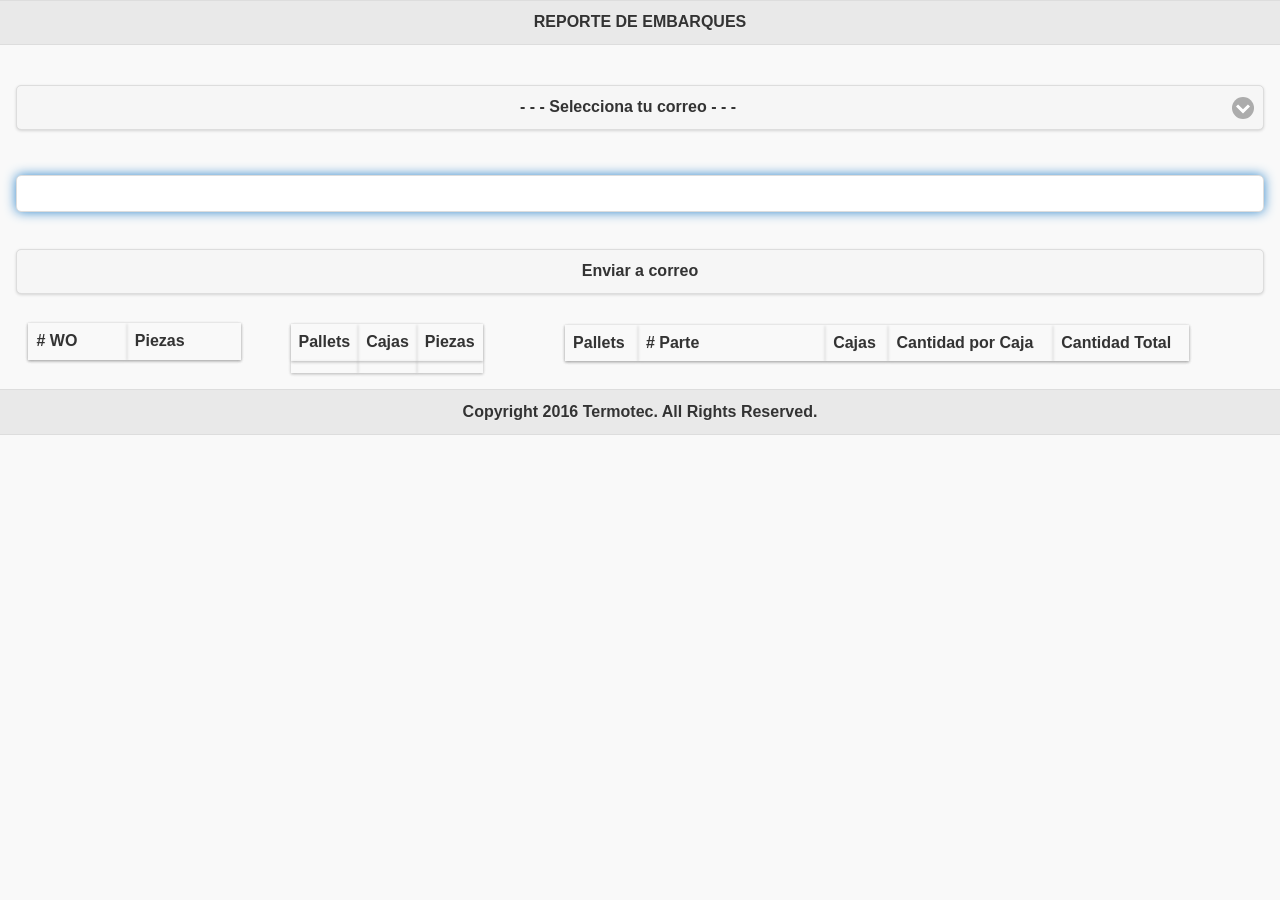
<file: index.html>
<!DOCTYPE html>
<html lang="en">
<head>
	<meta charset="UTF-8">
	<meta name="viewport" content="width=device-width, initial-scale=1.0"/>
	<meta http-equiv="X-UA-Compatible" content="ie=edge">
	
	<title>Inventory Shipments</title>
	
	<script type="text/javascript" src="js/jquery-1.12.4.min.js"></script>
	<script type="text/javascript" src="js/jquery.mobile-1.4.5.js"></script>
	<script type="text/javascript" src="js/js_script.js"></script>

	<link rel="stylesheet" type="text/css" href="css/style.css"> 
	<link rel="stylesheet" type="text/css" href="css/jquery.mobile-1.4.5.css">
</head>
<body>
	<div data-role="page" id="page">
		<form id="form">
			<div data-role="header">
				<h1>REPORTE DE EMBARQUES</h1>
			</div>

			<div data-role="content" id="content">
				
				<div data-role="fieldcontain" id="divEmails">
					<!--<label for="emails"><b>Enviar formato a: </b></label>-->
					<select id="emails" name="emails" data-native-menu="false">
					  <option value="default">- - - Selecciona tu correo - - -</option>
					  <option value="javier">javier.escudero@emerson.com</option>
					  <option value="omar">omar.guerrero@emerson.com</option>
					  <option value="sergio">sergio.morales@emerson.com</option>
					  <option value="daniel">daniel.hernandez@emerson.com</option>
					  <option value="luis">luis.aguilar@emerson.com</option>
					  <option value="nerit">nerit.paz@emerson.com</option>
					</select><br>
				</div>
				<input type="text" id="scan" name="scan"><br>
				<a href="" data-role="button" id="linkSend">Enviar a correo</a><br>

				<div class="divTables">
					<div class="divDataWO">
						<table id="dataWO" data-role="table" class="ui-responsive ui-shadow">
							<thead class="ui-responsive ui-shadow">
								<tr>
									<th class="ui-responsive ui-shadow"><b># WO</b></th>
									<th class="ui-responsive ui-shadow"><b>Piezas</b></th>
								</tr>
							</thead>
							<tbody id="formatWO">
							</tbody>
						</table>
					</div><br>

					<div class="divTotal">
						<table id="total" data-role="table" class="ui-responsive ui-shadow">
							<thead class="ui-responsive ui-shadow">
								<tr>
									<th class="ui-responsive ui-shadow"><b>Pallets</b></th>
									<th class="ui-responsive ui-shadow"><b>Cajas</b></th>
									<th class="ui-responsive ui-shadow"><b>Piezas</b></th>
								</tr>
							</thead>
							<tbody>
								<tr>
									<td id="totalPallets" class="ui-responsive ui-shadow"></td>
									<td id="totalBoxes" class="ui-responsive ui-shadow"></td>
									<td id="totalPieces" class="ui-responsive ui-shadow"></td>
								</tr>
							</tbody>
						</table>
					</div><br>

					<div class="divData">
						<table id="dataFormat" data-role="table" class="ui-responsive ui-shadow">
							<thead class="ui-responsive ui-shadow">
								<tr>
									<!--<th class="ui-responsive ui-shadow" style="width: 20%;"><b>Id_Pallet</b></th>-->
									<th class="ui-responsive ui-shadow"><b>Pallets</b></th>
									<th class="ui-responsive ui-shadow" style="width: 30%;"><b># Parte</b></th>
									<th class="ui-responsive ui-shadow"><b>Cajas</b></th>
									<th class="ui-responsive ui-shadow"><b>Cantidad por Caja</b></th>
									<th class="ui-responsive ui-shadow"><b>Cantidad Total</b></th>
								</tr>
							</thead>
							<tbody id="format">
							</tbody>
						</table>
					</div>
				</div>
			</div>
			<div data-role="footer">
				<h1>Copyright 2016 Termotec. All Rights Reserved.</h1>
			</div>
		</form>
	</div>
</body>
</html>
</file>
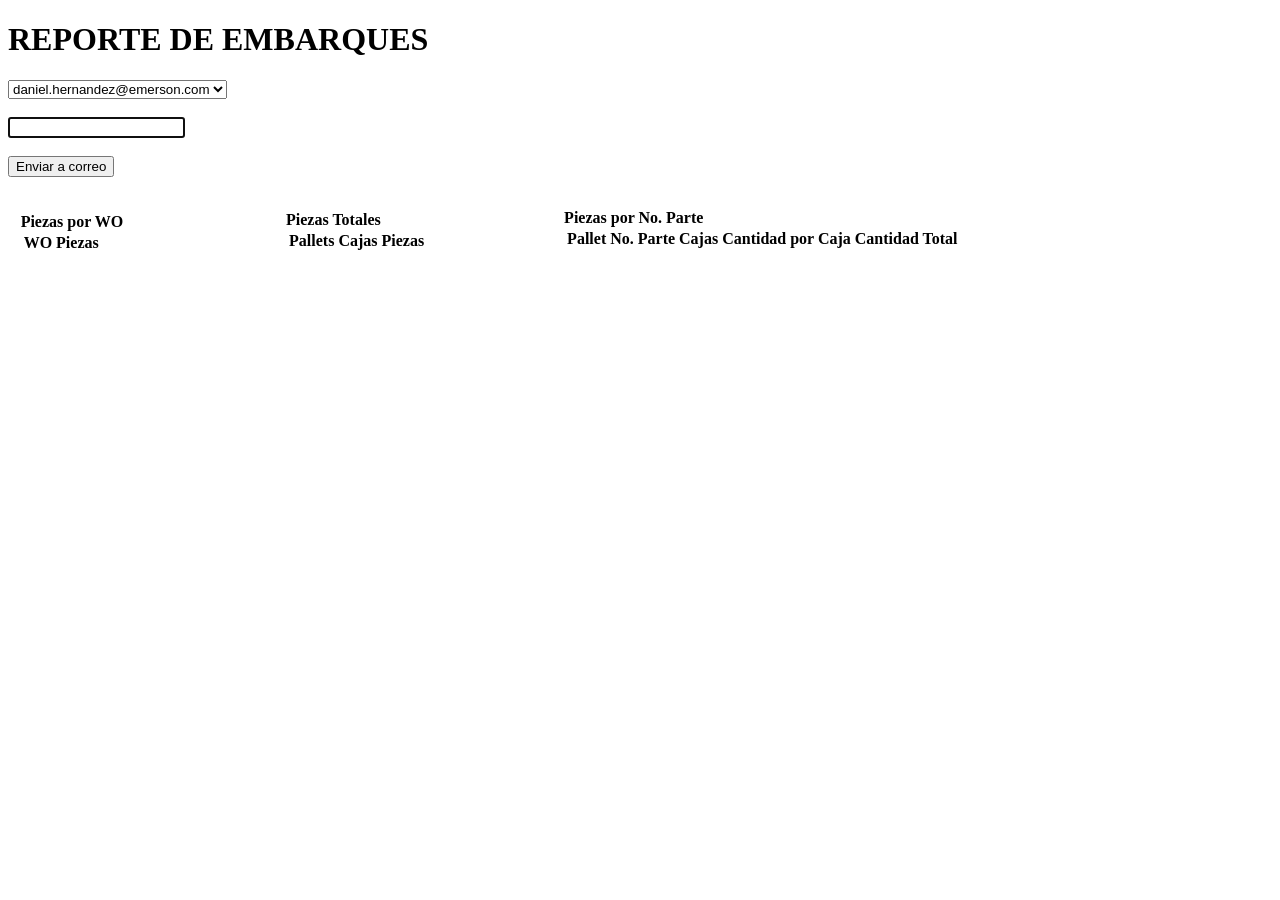
<file: index2.html>
<!DOCTYPE html>
<html lang="en">
<head>
	<meta charset="UTF-8">
	<meta name="viewport" content="width=device-width, initial-scale=1.0"/>
	<title>Inventory Shipments</title>
	<script type="text/javascript" src="js/jquery-1.12.4.min.js"></script>
	<!--<script type="text/javascript" src="js/tableExport.js"></script>
	<script type="text/javascript" src="js/jquery.base64.js"></script>
	<script type="text/javascript" src="js/html2canvas.js"></script>
	<script type="text/javascript" src="js/jspdf/libs/sprintf.js"></script>
	<script type="text/javascript" src="js/jspdf/jspdf.js"></script>
	<script type="text/javascript" src="js/jspdf/libs/base64.js"></script>-->

	<link rel="stylesheet" type="text/css" href="css/style.css">
</head>
<script type="text/javascript">
	$(document).ready(function(){

		$('#scan').focus();

		var array_pallet = new Array(), array_Q = new Array(), array_pN = new Array(), array_WO = new Array();
		var x = 0, pN, pall = array_pallet.length;
		var boxes = 1, boxesNP = 1;
		var partNumb = 0, piecesWO = 0, piecesPN = 0, piecesPNT = 0;
		var bQ = false, bP = false, bW = false;

		$('#form').submit(function() {
			var c = $('#scan').val();
				if (c.charAt(0) == 'T') {
					var pallet = c.substring(1);
					$('#scan').val('');
					if (array_pallet[0] == null) {
						array_pallet.push(pallet);
					} else {
						var index = array_pallet.indexOf(pallet);
						if (index > -1) {
							alert('This pallet number already exists\nTry with other pallet number');
							return false;
						} else {
							array_pallet.push(pallet);
							pall++;
						}
					}
				} if (c.charAt(0) == 'Q') {
					var Q = c.substring(1);
					Q.replace(/0/,'');
					array_Q.push(Q);
					$('#scan').val('');
					bQ = true;
				}
				else if (c.charAt(0) == 'P') {
					pN = c.substring(1);
					$('#scan').val('');
					if (bQ == true) {
						bP = true;
						if (array_pN[0] == null) {
							array_pN.push(pN);
							piecesPN = array_Q[0];
							piecesPNT = array_Q[0];
						} else {
							array_pN.push(pN);
							piecesPN = 0;
							piecesPNT = 0;
							boxesNP = 0;
							for (var i = 0; i < array_pN.length; i++) {
								if (pN == array_pN[i]) {
									piecesPN = parseInt(piecesPN) + parseInt(array_Q[i]);
									boxesNP++;
								} else {
								}
								piecesPNT = parseInt(piecesPNT) + parseInt(array_Q[i]);
							};
						}
					} else {
						alert('WARNING:\nDebes escanear primero la cantidad.');
					}

				} else if (c.charAt(0) == 'W') {
					var WO = c.substring(1);
					$('#scan').val('');
					if (bP == true) {
						bQ = false;
						bP = false;
						if (array_WO[0] == null) {
							array_WO.push(WO);
							piecesWO = array_Q[0];
						} else {
							array_WO.push(WO);
							piecesWO = 0;
							for (var i = 0; i < array_WO.length; i++) {
								if (WO == array_WO[i]) {
									piecesWO = parseInt(piecesWO) + parseInt(array_Q[i]);
								} else {
								}
							};
						}
					} else {
						alert('WARNING:\nDebes escanear primero el numero de parte.');
						return false;
					}
					
					function buscarNP(noParte){
						for (var i = 0; i < array_pN.length; i++) {
							if (noParte == array_pN[i]) {
								return i;
							} else{
							}
						};
					}

					function contarNP(noParte) {
						var cont = 0;
						for (var i = 0; i < array_pN.length; i++) {
							if (noParte == array_pN[i]) {
								cont++;
							} else{
							}
						};
						return cont;
					}

					function buscarWO(wo){
						for (var i = 0; i < array_WO.length; i++) {
							if (wo == array_WO[i]) {
								return i;
							} else{
							}
						};
					}

					function contarWO(wo) {
						var cont = 0;
						for (var i = 0; i < array_WO.length; i++) {
							if (wo == array_WO[i]) {
								cont++;
							} else{
							}
						};
						return cont;
					}

					var pos = buscarNP(pN), cont = contarNP(pN);
					var posWO = buscarWO(WO), contWO = contarWO(WO);

					//Piezas por WO
					for (var i = 0; i < array_WO.length; i++) {
						if (contWO == 1) {
							$('#formatWO').append('<tr><td id="wo_'+posWO+'">'+array_WO[x]+'</td><td id="piezasWO_'+posWO+'">'+parseInt(piecesWO)+'</td></tr>');
							contWO++;
						} else {
							if (WO == array_WO[i]) {
								document.getElementById('wo_'+posWO+'').innerHTML = array_WO[i];
								document.getElementById('piezasWO_'+posWO+'').innerHTML = parseInt(piecesWO);
							} else {
							}
						}
					};

					//Contidad por numero de parte
					for (var i = 0; i < array_pN.length; i++) {
						if (cont == 1) {
							$('#format').append('<tr><td id="pallet_'+pos+'">'+array_pallet[pall]+'</td><td id="parte_'+pos+'">'+array_pN[x]+'</td><td id="boxes_'+pos+'">'+boxesNP+'</td><td id="cantidad_'+pos+'">'+parseInt(array_Q[x])+'</td><td id="piezas_'+pos+'">'+parseInt(piecesPN)+'</td></tr>');
							cont++;
						} else {
							if (pN == array_pN[i]) {
								document.getElementById('pallet_'+pos+'').innerHTML = array_pallet[pall];
								document.getElementById('parte_'+pos+'').innerHTML = array_pN[x];
								document.getElementById('boxes_'+pos+'').innerHTML = boxesNP;
								document.getElementById('cantidad_'+pos+'').innerHTML = parseInt(array_Q[x]);
								document.getElementById('piezas_'+pos+'').innerHTML = parseInt(piecesPN);
							} else {}
						}
					};

					document.getElementById('totalBoxes').innerHTML = boxes;
					document.getElementById('totalPallets').innerHTML = parseInt(pall+1);
					document.getElementById('totalPieces').innerHTML = parseInt(piecesPNT);

					boxes++;
					x++;
				}
			return false;
		});

		$('#saveData').click(function(){
			
			//$('table').tableExport({type:'excel',escape:'false'});
		});
		$('#delete').click(function(){
			/*$('tbody').remove();
			$('#scan').val('');*/
		});

		/*function toJSONLocal (date) {
		    var local = new Date(date);
		    local.setMinutes(date.getMinutes() - date.getTimezoneOffset());
		    return local.toJSON().slice(0, 10);
		}

		var today = new Date().toISOString().slice(0, 10);
		document.getElementById('date').innerHTML = today;*/
	});
</script>
<body>
	<div class="form">
		<form id="form">
			<h1>REPORTE DE EMBARQUES</h1>
			<!--<div id="divDate">
				<label id="date"></label>
			</div><br><br>-->
			<select id="emails" name="emails">
			  <option value="daniel">daniel.hernandez@emerson.com</option>
			  <option value="luis">luis.aguilar@emerson.com</option>
			  <option value="nerit">nerit.paz@emerson.com</option>
			</select><br><br>
			<input type="text" id="scan" name="scan"><br><br>
			<input type="button" value="Enviar a correo" id="saveData"><br><br><br><!--<input type="button" value="Borrar Informacion" id="delete"><br><br><hr><br>-->
		</form>
	</div>
	<div class="divTables">

		<div class="divDataWO">
			<label><b>Piezas por WO</b></label>
			<table id="dataWO">
				<thead>
					<tr>
						<th><b>WO</b></th>
						<th><b>Piezas</b></th>
					</tr>
				</thead>
				<tbody id="formatWO">
				</tbody>
			</table>
		</div><br>

		<div class="divTotal">
			<label><b>Piezas Totales</b></label>
			<table id="total">
				<thead>
					<tr>
						<th><b>Pallets</b></th>
						<th><b>Cajas</b></th>
						<th><b>Piezas</b></th>
					</tr>
				</thead>
				<tbody>
					<tr>
						<td id="totalPallets"></td>
						<td id="totalBoxes"></td>
						<td id="totalPieces"></td>
					</tr>
				</tbody>
			</table>
		</div><br>

		<div class="divData">
			<label><b>Piezas por No. Parte</b></label>
			<table id="dataFormat">
				<thead>
					<tr>
						<th><b>Pallet</b></th>
						<th><b>No. Parte</b></th>
						<th><b>Cajas</b></th>
						<th><b>Cantidad por Caja</b></th>
						<th><b>Cantidad Total</b></th>
					</tr>
				</thead>
				<tbody id="format">
				</tbody>
			</table>
		</div>
	</div>

	
</body>
</html>
</file>
<file: css/style.css>
.divDataWO {
	width: 17%;
	float: left;
	margin-left: 1%;
}

.divTotal {
	width: 15%;
	float: left;
	margin-left: 4%;
	margin-top: -20px;
}

.divData {
	width: 50%;
	float: left;
	margin-left: 7%;
	margin-top: -40px;
}

.ui-icon-loading {
    background: url(images/ajax-loader.gif);
}
</file>
